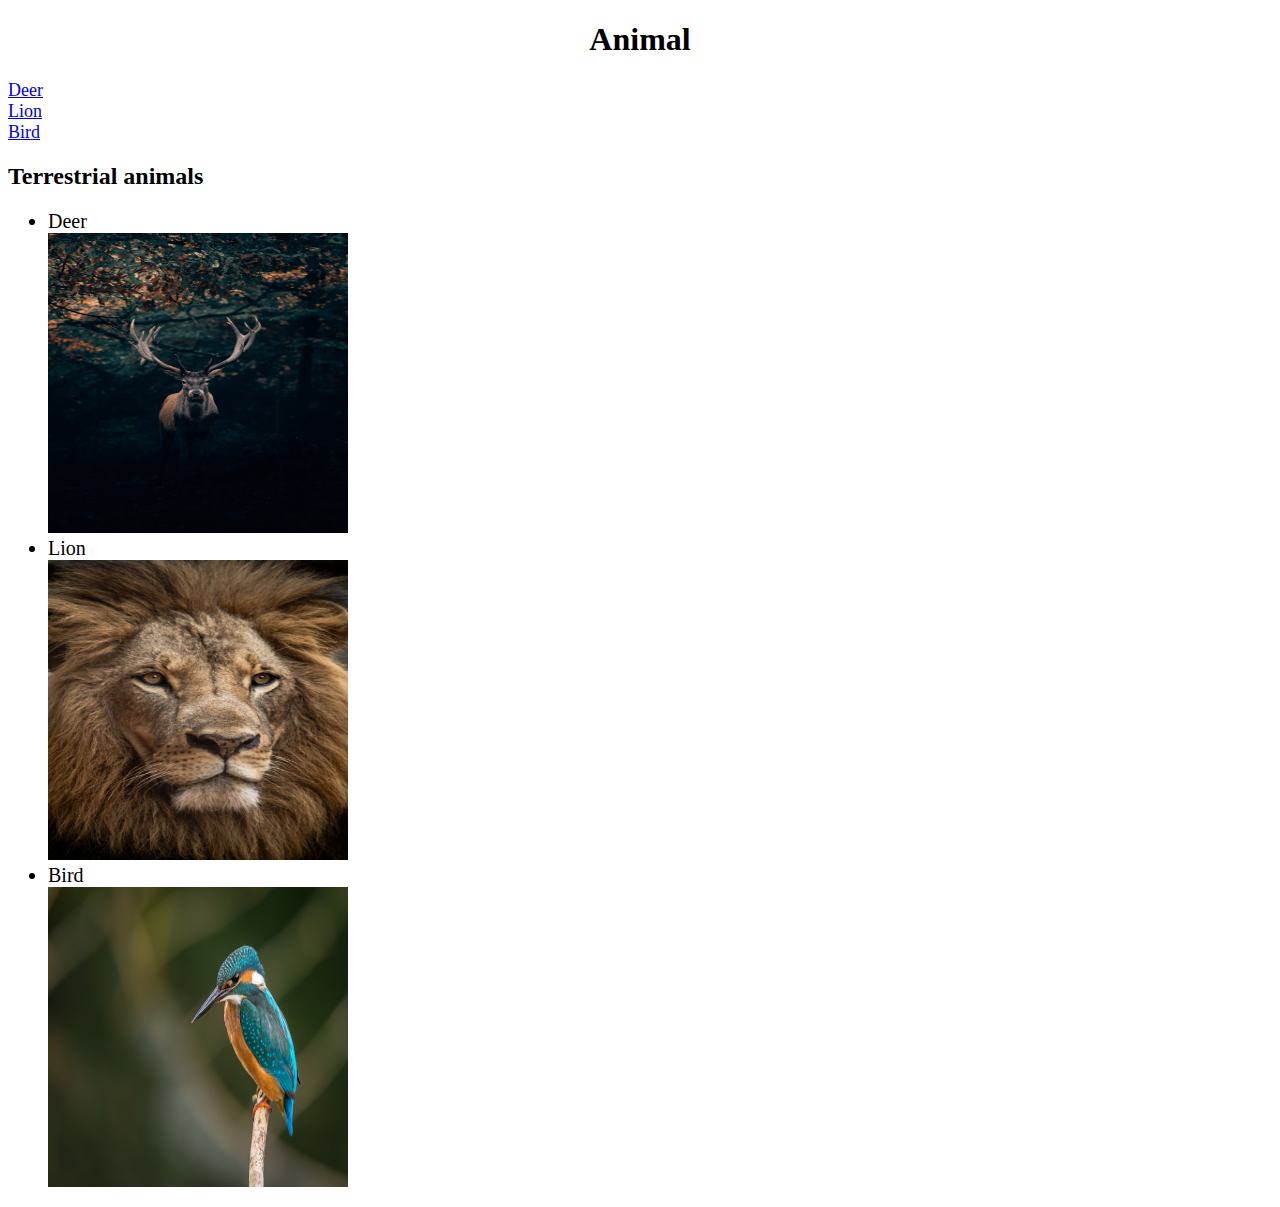
<file: index.html>
<!DOCTYPE html>
<html lang="en">
<head>
    <meta charset="UTF-8">
    <meta name="viewport" content="width=device-width, initial-scale=1.0">
    <link rel="stylesheet" href="style.css">
    <title>Final Project</title>
</head>
<body>
    <h1>Animal</h1>
    <a href="deer.html">Deer</a><br>
    <a href="lion.html">Lion</a><br>
    <a href="bird.html">Bird</a>
    <h2>Terrestrial animals</h2>
    <ul>
        <li>Deer</li>
        <img width="300" height="300" src="deer.jpg" alt="Deer">
        <li>Lion</li>
        <img width="300" height="300" src="lion.jpg" alt="Lion">
        <li>Bird</li>
        <img width="300" height="300" src="bird.jpg" alt="Bird">
    </ul>
</body>

</html>
</file>
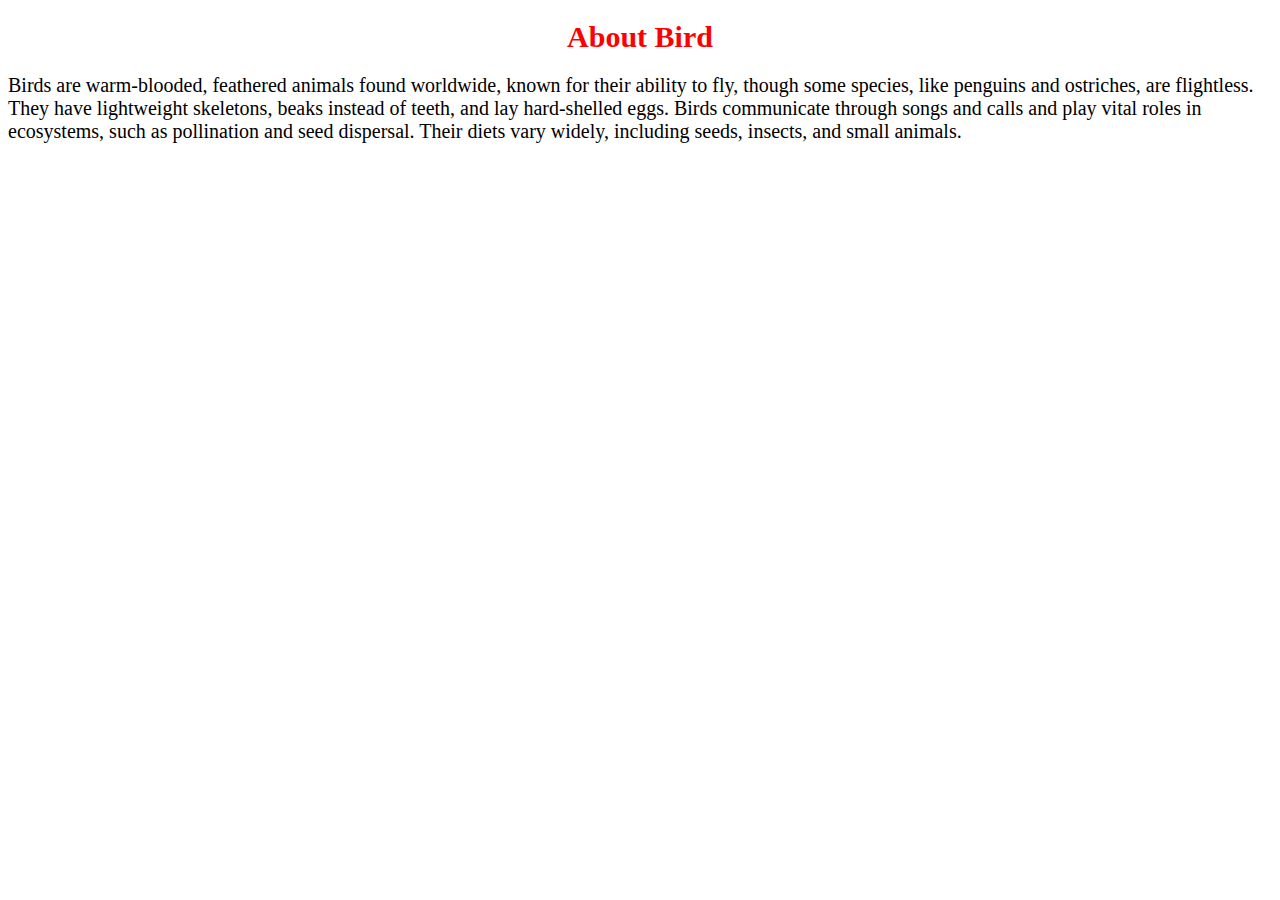
<file: bird.html>
<!DOCTYPE html>
<html lang="en">
  <head>
    <meta charset="UTF-8" />
    <meta name="viewport" content="width=device-width, initial-scale=1.0" />
    <link rel="stylesheet" href="style.css">
    <title>Document</title>
  </head>
  <body>
    <h1 class="title">About Bird</h1>
    <p class="id">
      Birds are warm-blooded, feathered animals found worldwide, known for their
      ability to fly, though some species, like penguins and ostriches, are
      flightless. They have lightweight skeletons, beaks instead of teeth, and
      lay hard-shelled eggs. Birds communicate through songs and calls and play
      vital roles in ecosystems, such as pollination and seed dispersal. Their
      diets vary widely, including seeds, insects, and small animals.
    </p>
  </body>
</html>
</file>
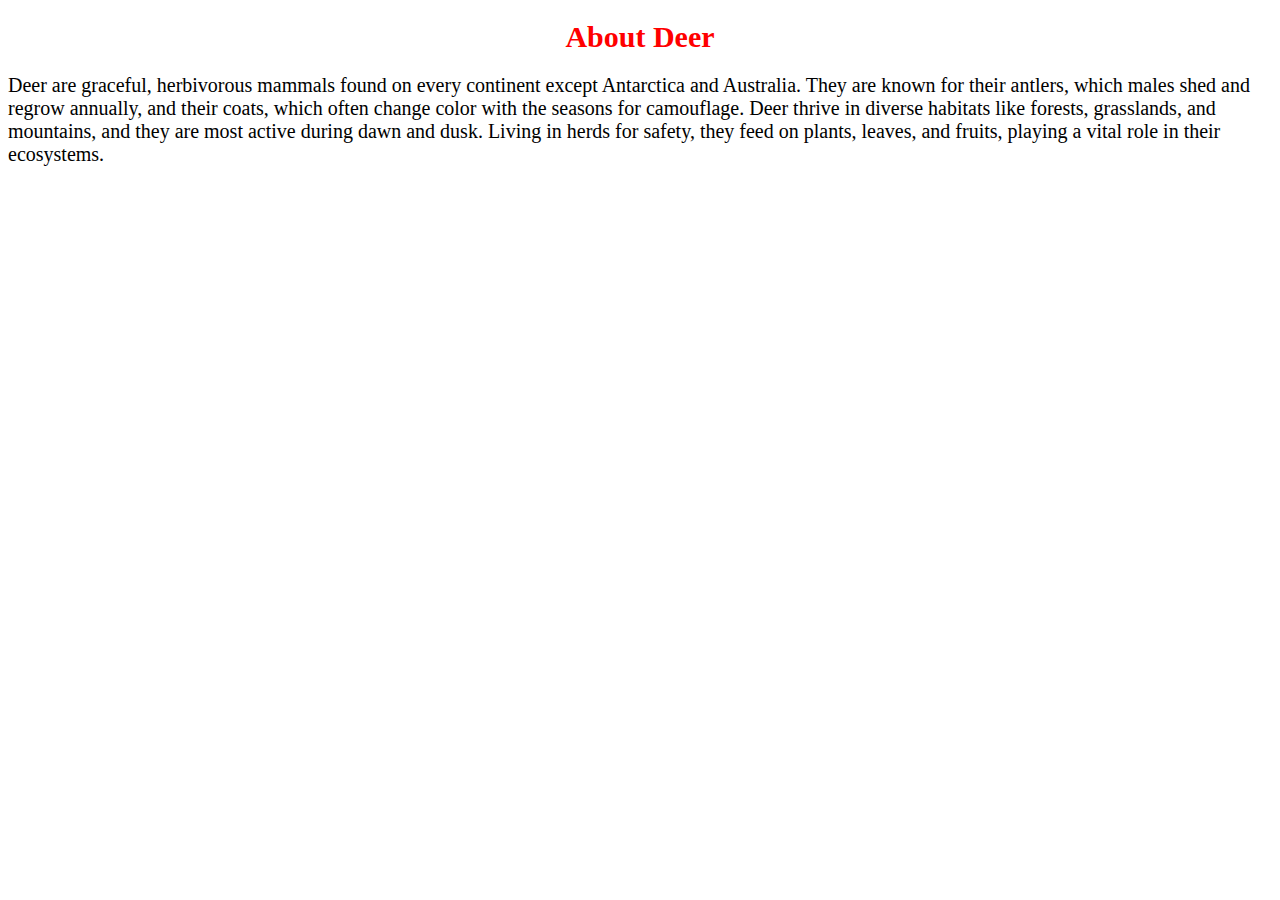
<file: deer.html>
<!DOCTYPE html>
<html lang="en">
  <head>
    <meta charset="UTF-8" />
    <meta name="viewport" content="width=device-width, initial-scale=1.0" />
    <link rel="stylesheet" href="style.css">
    <title>Final Project</title>
  </head>
  <body>
    <h1 class="title">About Deer</h1>
    <p class="id">
      Deer are graceful, herbivorous mammals found on every continent except
      Antarctica and Australia. They are known for their antlers, which males
      shed and regrow annually, and their coats, which often change color with
      the seasons for camouflage. Deer thrive in diverse habitats like forests,
      grasslands, and mountains, and they are most active during dawn and dusk.
      Living in herds for safety, they feed on plants, leaves, and fruits,
      playing a vital role in their ecosystems.
    </p>
  </body>
</html>
</file>
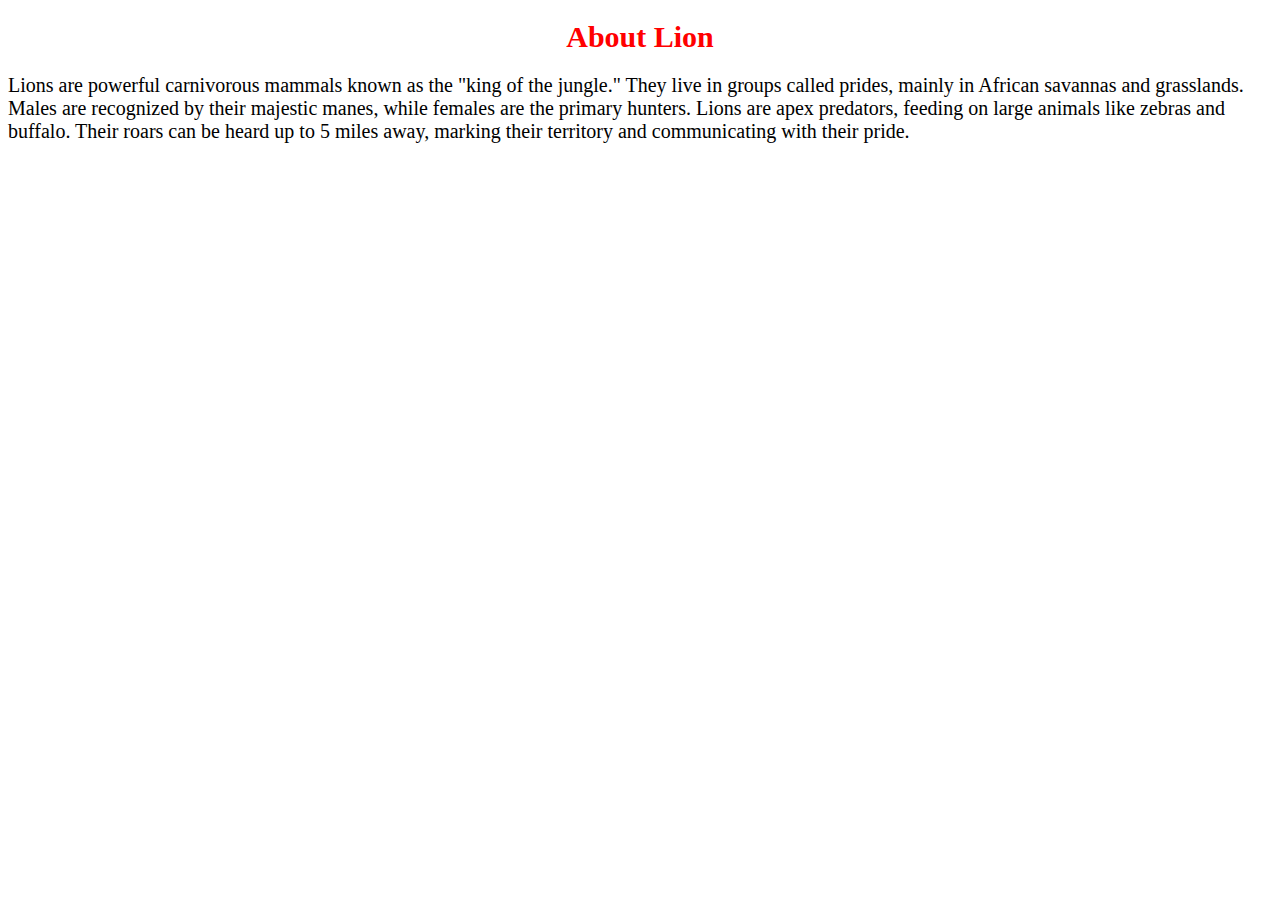
<file: lion.html>
<!DOCTYPE html>
<html lang="en">
  <head>
    <meta charset="UTF-8" />
    <meta name="viewport" content="width=device-width, initial-scale=1.0" />
    <link rel="stylesheet" href="style.css">
    <title>Document</title>
  </head>
  <body>
    <h1 class="title">About Lion</h1>
    <p class="id">
      Lions are powerful carnivorous mammals known as the "king of the jungle."
      They live in groups called prides, mainly in African savannas and
      grasslands. Males are recognized by their majestic manes, while females
      are the primary hunters. Lions are apex predators, feeding on large
      animals like zebras and buffalo. Their roars can be heard up to 5 miles
      away, marking their territory and communicating with their pride.
    </p>
    <br>
  </body>
</html>
</file>
<file: style.css>
li{
    font-size: 20px;
}
a{
    font-size: 18px;
    margin: auto;
}

h1{
    text-align: center;
}

p.id{
    font-size: 20px;
}
h1.title{
    font-size: 30px;
    text-align: center;
    color: red;
}
</file>
